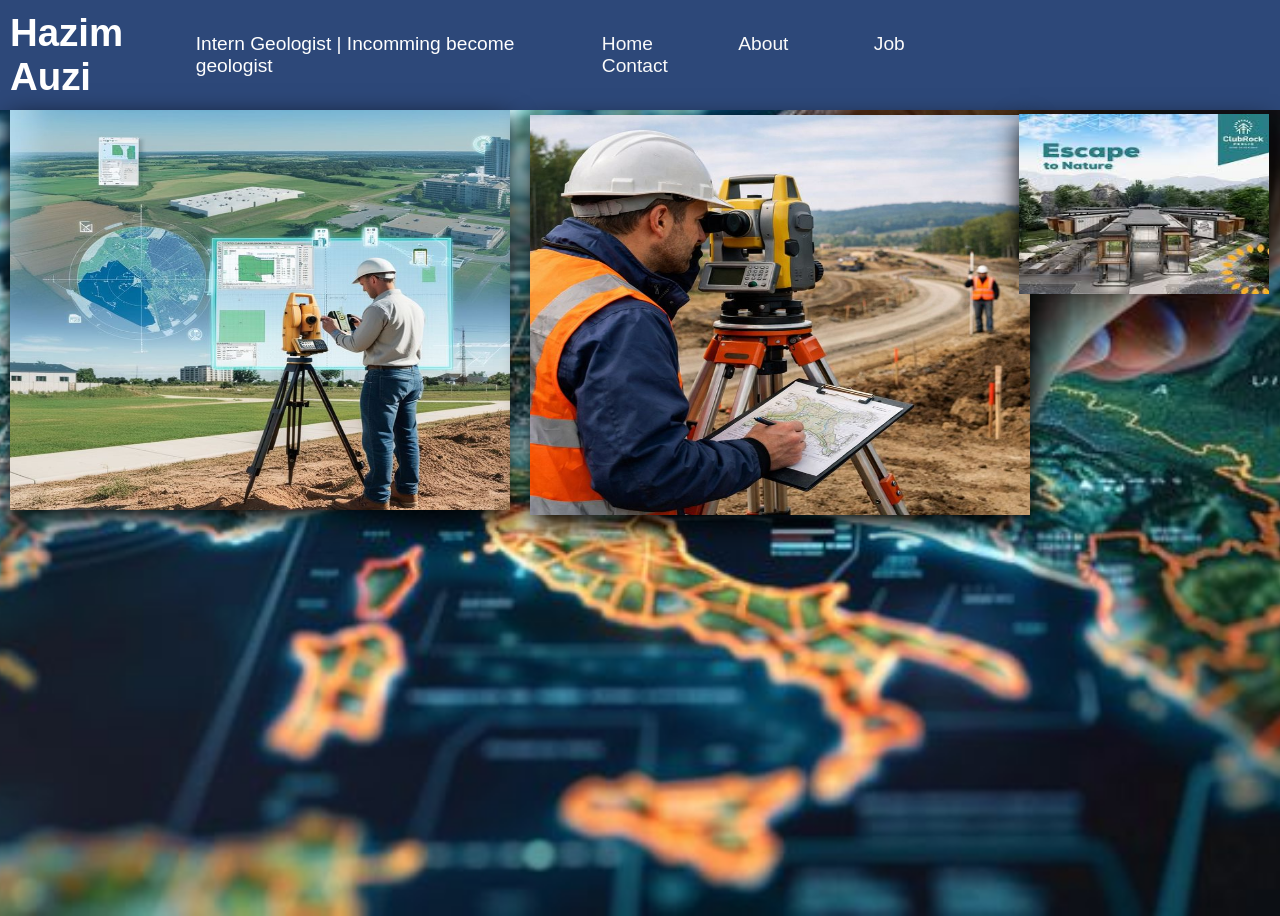
<file: index.html>
<!DOCTYPE html>
<html>
<head>
     <title>My Personal Website (HAZIM AUZI)</title>
     <link rel="stylesheet" href="Assignment.css">
    
</head>

<body>

<header>
    <h1>Hazim Auzi</h1>
    <p> Intern Geologist | Incomming become geologist </p>
    <nav>
        <a href="index.html">Home</a>
        <a href="about.html">About</a>
        <a href="job.html">Job</a>
        <a href="contact.html">Contact</a>
    </nav>
    <section id="home">
    <div class="card-container3">
    <div class="card2">
      <a target="_blank" href="Gambar home 1.jpg">
         <img src="Gambar home 1.jpg" width="500" height="400">
         </section>
         </div>
        </div>

         <section id="home">
    <div class="card-container4">
    <div class="card2">
      <a target="_blank" href="gambar home 2.jpg">
         <img src="gambar home 2.jpg" width="500" height="400">
         </section>
         </div>
        </div>
        
        <section id="home">
    <div class="card-container5">
    <div class="card3">
      <a target="_blank" href="gambar home 3.jpeg">
         <img src="gambar home 3.jpeg" width="250" height="180">
         </section>
         </div>
        </div>
        
         </header>
         </body>
         </html>
</file>
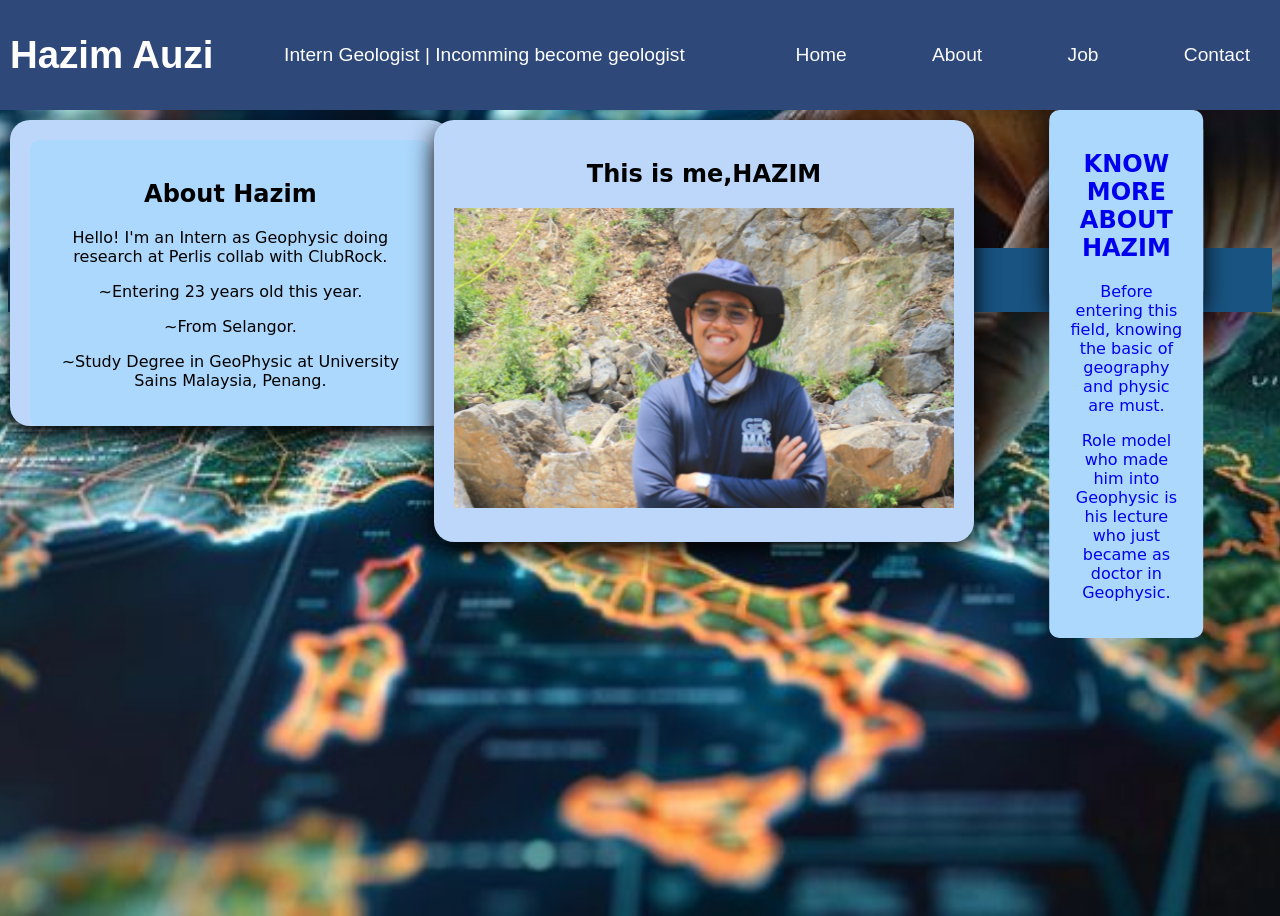
<file: about.html>
<!DOCTYPE html>
<html>
<head>
     <title>My Personal Website (HAZIM AUZI)</title>
     <link rel="stylesheet" href="Assignment.css">
     <title>My Personal Website (HAZIM AUZI)</title>
     <link rel="stylesheet" href="Assignment.css">
    
</head>

<body>

<header>
    <h1>Hazim Auzi</h1>
    <p> Intern Geologist | Incomming become geologist </p>
    <nav>
      <a href="index.html">Home</a>
        <a href="about.html">About</a>
        <a href="job.html">Job</a>
        <a href="contact.html">Contact</a>
    </nav>
</header>

<section id="about">
    <div class="card-container6">
        <div class="card1">
    <div class="box">
        <h2>About Hazim</h2>
        <p>Hello! I'm an Intern as Geophysic doing research at Perlis collab with ClubRock.</p>
        <p id="para1">~Entering 23 years old this year.</p>
        <p id="para1">~From Selangor.</p>
        <p id="para1">~Study Degree in GeoPhysic at University Sains Malaysia, Penang.</p>
    </div></div>
</section>
<section id="about">
    <div class="card-container7">
    <div class="card">
        <h1>This is me,HAZIM</h1>
         <a target="_blank" href="Photo number 1.jpeg">
         <img src="Photo number 1.jpeg" alt="HAZIM" width="500" height="300">
         </div></div></section>
         
           <section id="about"> 
            <div class="card-container8">
            <div class="card4">
                <div class="box">
            <h1>KNOW MORE ABOUT HAZIM</h1>
            <p>Before entering this field, knowing the basic of geography and physic are must.</p>
            <p>Role model who made him into Geophysic is his lecture who just became as doctor in Geophysic.</p>
        </div>
    </div>
</div></div>
</section>



<footer>
    <p>© HAZIM PERSONAL WEBSITE</p>
</footer>
</body>
</html>
</file>
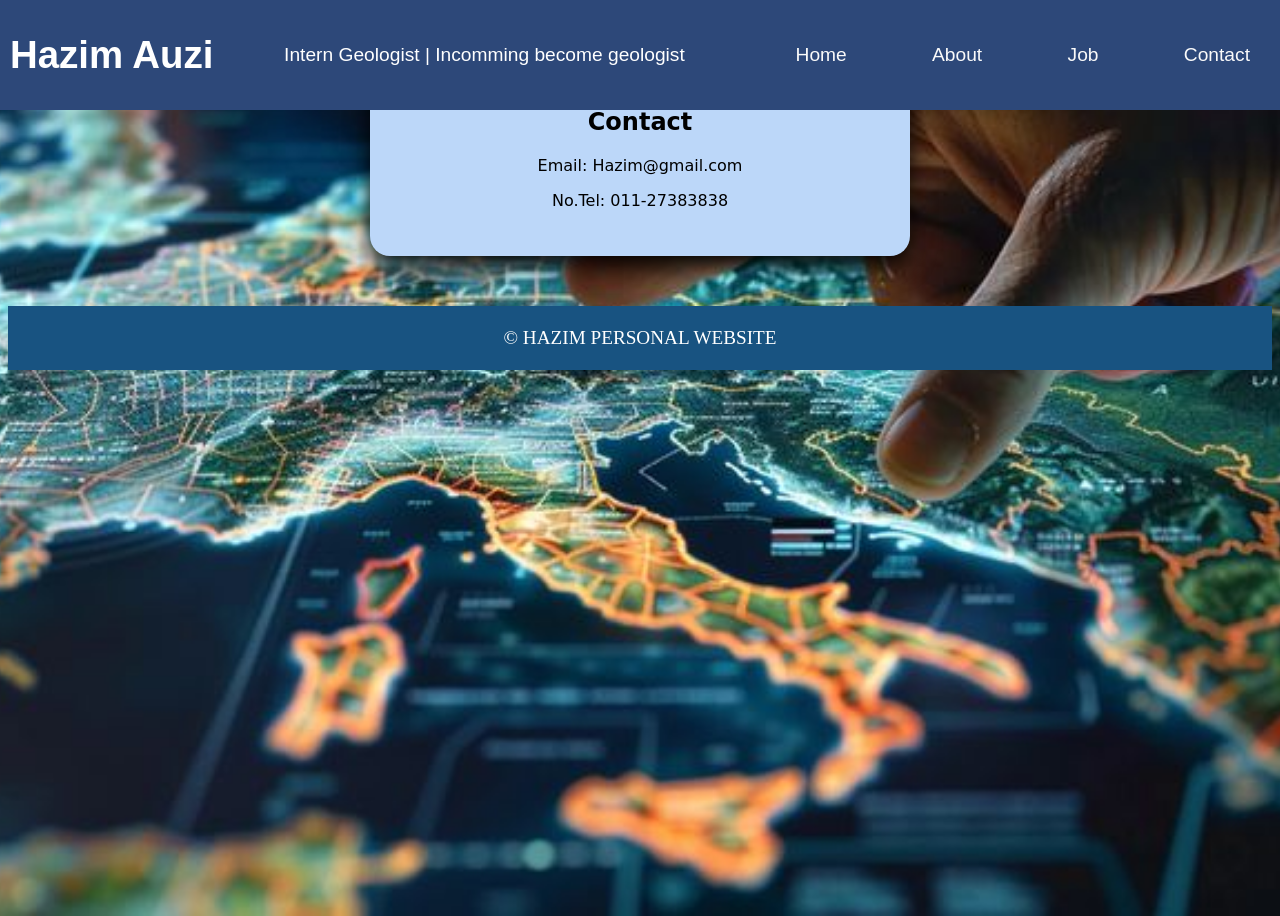
<file: contact.html>
<!DOCTYPE html>
<html>
<head>
     <title>My Personal Website (HAZIM AUZI)</title>
     <link rel="stylesheet" href="Assignment.css">
    
</head>

<body>

<header>
    <h1>Hazim Auzi</h1>
    <p> Intern Geologist | Incomming become geologist </p>
    <nav>
     <a href="index.html">Home</a>
        <a href="about.html">About</a>
        <a href="job.html">Job</a>
        <a href="contact.html">Contact</a>
    </nav></header>
    <section id="contact">
    <div class="card">
        <h1>Contact</h1>
        <p>Email: Hazim@gmail.com</p>
        <p>No.Tel: 011-27383838</p>
    </div>
</section>

<footer>
    <p>© HAZIM PERSONAL WEBSITE</p>
</footer>
</body>
</html>
</file>
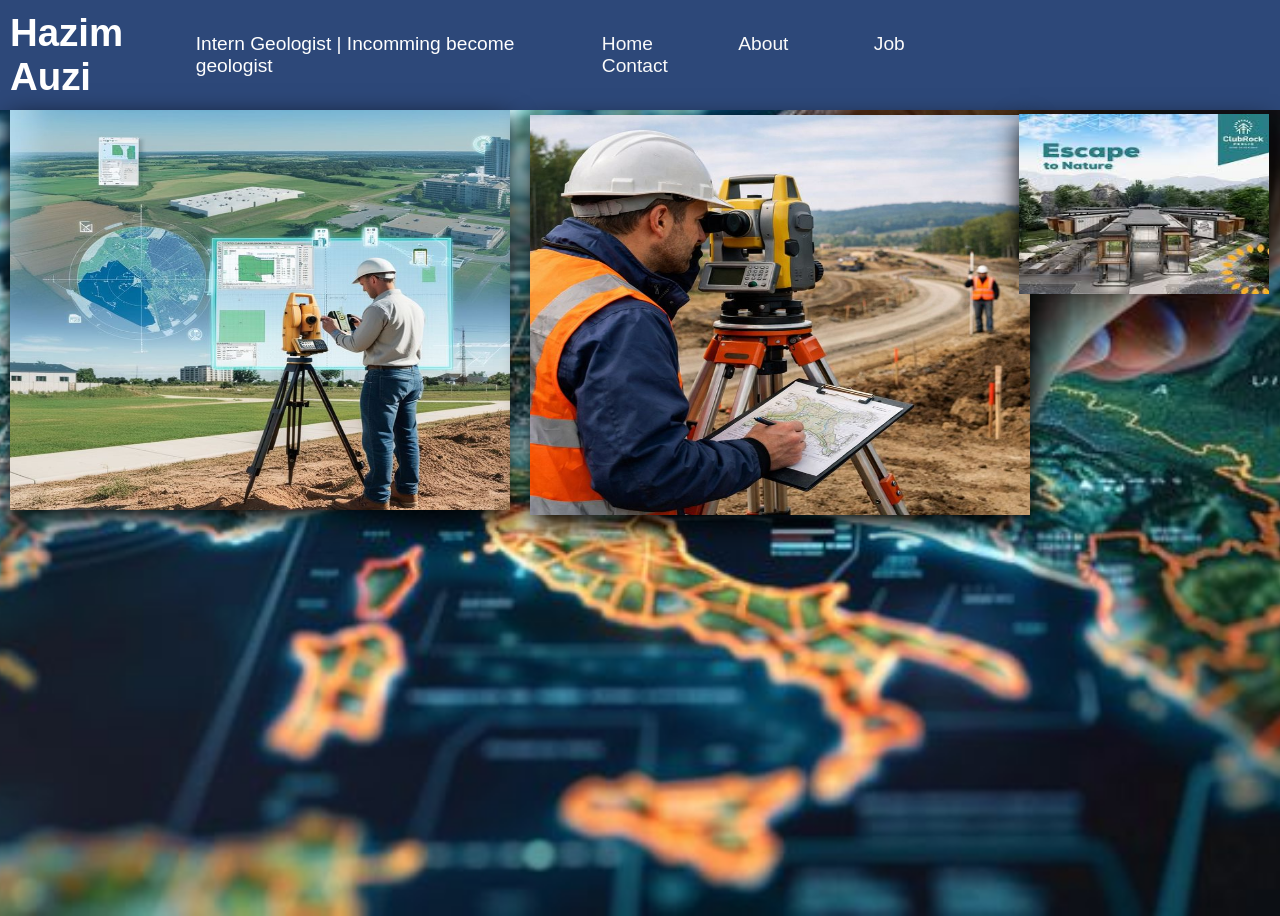
<file: home.html>
<!DOCTYPE html>
<html>
<head>
     <title>My Personal Website (HAZIM AUZI)</title>
     <link rel="stylesheet" href="Assignment.css">
    
</head>

<body>

<header>
    <h1>Hazim Auzi</h1>
    <p> Intern Geologist | Incomming become geologist </p>
    <nav>
        <a href="home.html">Home</a>
        <a href="about.html">About</a>
        <a href="job.html">Job</a>
        <a href="contact.html">Contact</a>
    </nav>
    <section id="home">
    <div class="card-container3">
    <div class="card2">
      <a target="_blank" href="Gambar home 1.jpg">
         <img src="Gambar home 1.jpg" width="500" height="400">
         </section>
         </div>
        </div>

         <section id="home">
    <div class="card-container4">
    <div class="card2">
      <a target="_blank" href="gambar home 2.jpg">
         <img src="gambar home 2.jpg" width="500" height="400">
         </section>
         </div>
        </div>
        
        <section id="home">
    <div class="card-container5">
    <div class="card3">
      <a target="_blank" href="gambar home 3.jpeg">
         <img src="gambar home 3.jpeg" width="250" height="180">
         </section>
         </div>
        </div>
        
         </header>
         </body>
         </html>
</file>
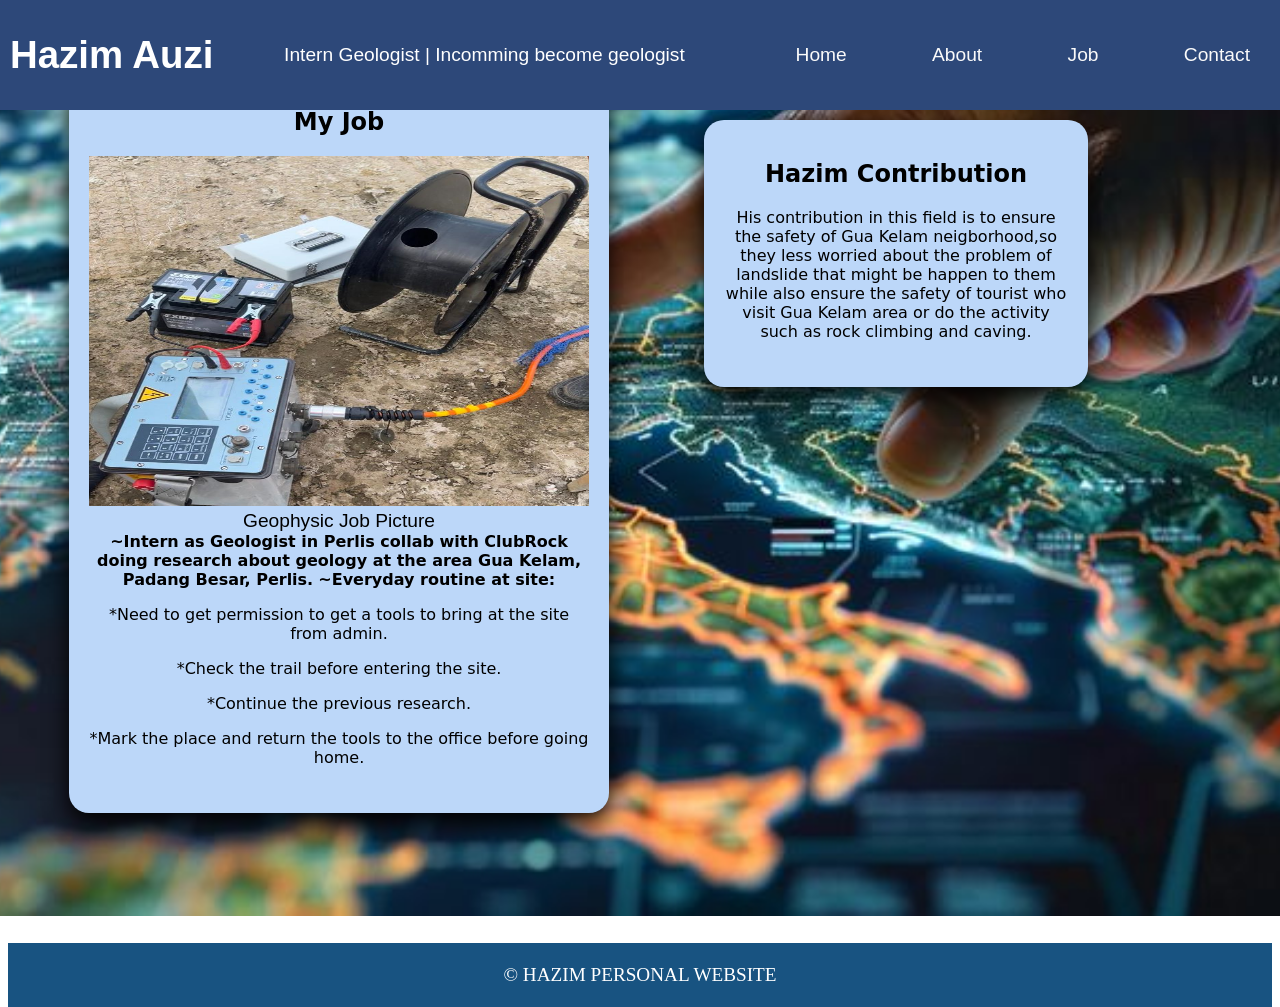
<file: job.html>
<!DOCTYPE html>
<html>
<head>
     <title>My Personal Website (HAZIM AUZI)</title>
     <link rel="stylesheet" href="Assignment.css">
    
</head>

<body>

<header>
    <h1>Hazim Auzi</h1>
    <p> Intern Geologist | Incomming become geologist </p>
    <nav>
      <a href="index.html">Home</a>
        <a href="about.html">About</a>
        <a href="job.html">Job</a>
        <a href="contact.html">Contact</a>
    </nav>
</header>
<section id="job">
    <div class="card-container1">
    <div class="card">
        <h1>My Job</h1>
        <a target="_blank" href="ERT survey.jpeg">
        <img src="ERT survey.jpeg" alt="Geophysic Job Picture" width="500" height="350"></a>
        <div class="desc">Geophysic Job Picture</div>
        <b>~Intern as Geologist in Perlis collab with ClubRock doing research about geology at the area Gua Kelam, Padang Besar, Perlis.</b>
        <b>~Everyday routine at site:</b>
        <p>*Need to get permission to get a tools to bring at the site from admin.</p>
        <p>*Check the trail before entering the site.</p>
        <p>*Continue the previous research.</p>
        <p>*Mark the place and return the tools to the office before going home.</p>
    </div>
</section>
<section id="job">
    <div class="card-container2">
    <div class="card">
        <h1>Hazim Contribution</h1>
        <p>His contribution in this field is to ensure the safety of Gua Kelam neigborhood,so they less worried about the problem of landslide that might be happen to them while also ensure the safety of tourist who visit Gua Kelam area or do the activity such as rock climbing and caving.</p>
    </div>
    </div>
    </div>
</section>
<footer>
    <p>© HAZIM PERSONAL WEBSITE</p>
</footer>
</body>
</html>
</file>
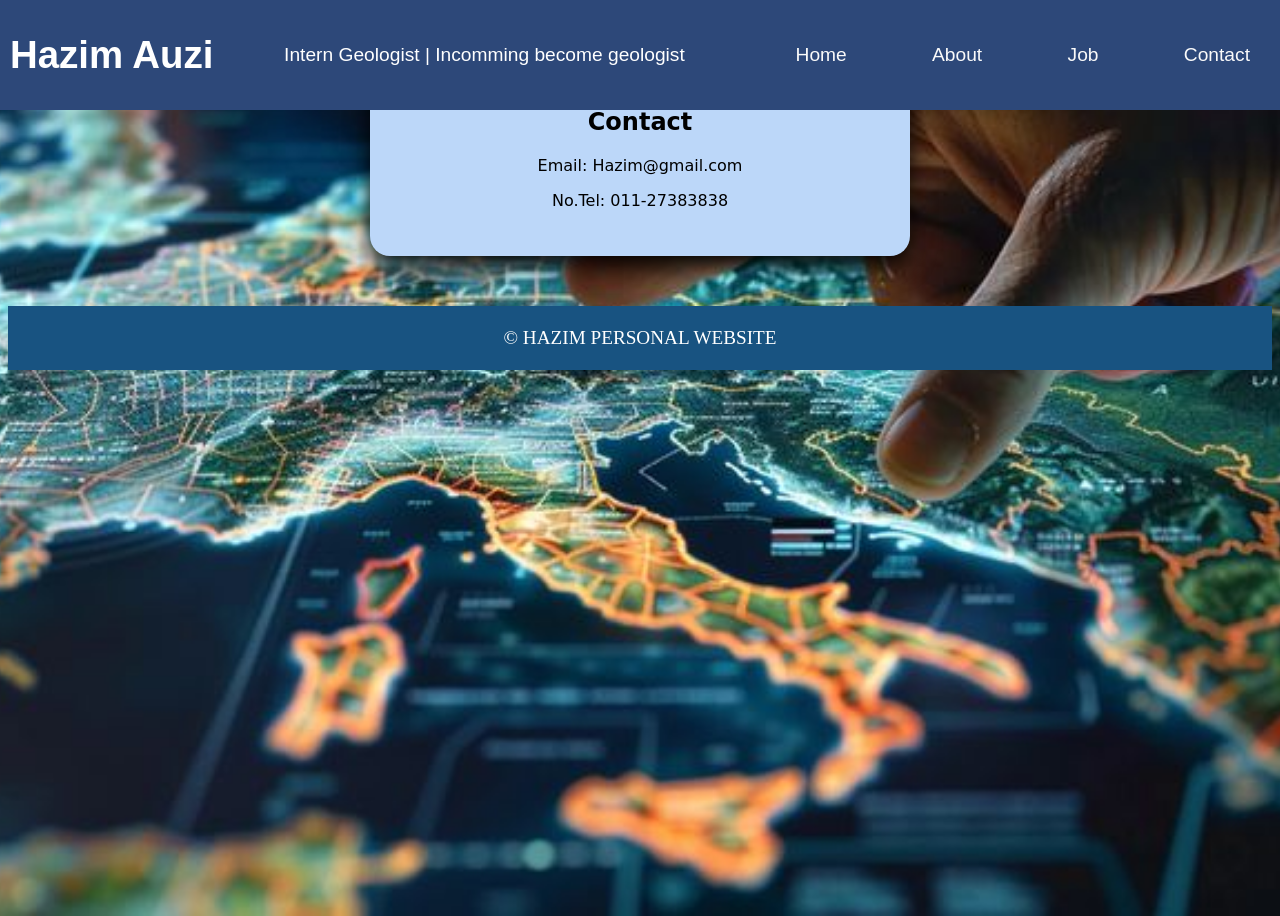
<file: website 1/contact.html>
<!DOCTYPE html>
<html>
<head>
     <title>My Personal Website (HAZIM AUZI)</title>
     <link rel="stylesheet" href="Assignment.css">
    
</head>

<body>

<header>
    <h1>Hazim Auzi</h1>
    <p> Intern Geologist | Incomming become geologist </p>
    <nav>
        <a href="home.html">Home</a>
        <a href="about.html">About</a>
        <a href="job.html">Job</a>
        <a href="contact.html">Contact</a>
    </nav></header>
    <section id="contact">
    <div class="card">
        <h1>Contact</h1>
        <p>Email: Hazim@gmail.com</p>
        <p>No.Tel: 011-27383838</p>
    </div>
</section>

<footer>
    <p>© HAZIM PERSONAL WEBSITE</p>
</footer>
</body>
</html>
</file>
<file: Assignment.css>
* body{ height:100vh;
        background: url("Geo.jpeg") no-repeat center / cover;}
    header {
        background: #2d4879;
        color: white;
        padding: 10px;
        position: absolute;
        top: 0;
        left: 0;
        width: 100%;
        height: 10%;
        display: flex;
        justify-content: space-between;
        align-items: center;
        z-index: 100;
        font-family:Impact, Haettenschweiler, 'Arial Bold', sans-serif;
        font-size: larger;
        font-display: auto;
    
        }
    
        nav a {
            color: #fafafa;
            margin: 40px;
            text-decoration: none;
            font-family:Verdana, Geneva, Tahoma, sans-serif;
        }
        section {
            padding: 40px;
            align-items: right;
        }
        .desc {
        text-align: center;
        color:oklab(0% 0 0);
        font-family: 'Arial Bold', sans-serif;
        font-size:larger;}
        
      .container{
        display: flex;
        gap: 10px;
        padding: 20px;
      }
      .card-container1 {
        display: grid;
        grid-template-columns: 1fr 1fr;
        gap: 20px;}

        .card-container2 {
        display: grid;
        grid-template-columns: -2fr -2fr;
        gap: 20px;
        position: absolute;
        top: 100px;
        left: 70%;
        transform: translateX(-50%);}
    
        .card-container3 {
        display: grid;
        grid-template-columns: -2fr -2fr;
        gap: 20px;
        position: absolute;
        top: 110px;
        left: 20%;
        transform: translateX(-50%);}

         .card-container4 {
        display: grid;
        grid-template-columns: -2fr -2fr;
        gap: 20px;
        position: absolute;
        top: 95px;
        left: 60%;
        transform: translateX(-50%);}
        .card-container5 {
        display: grid;
        grid-template-columns: -2fr -2fr;
        gap: 110px;
        position: absolute;
        top: 4px;
        left: 88%;
        transform: translateX(-50%);}
         .card-container6 {
        display: grid;
        grid-template-columns: -2fr -2fr;
        gap: 20px;
        position: absolute;
        top: 110px;
        left: 18%;
        transform: translateX(-50%);}
         .card-container7 {
        display: grid;
        grid-template-columns: -2fr -2fr;
        gap: 20px;
        position: absolute;
        top: 100px;
        left: 55%;
        transform: translateX(-50%);}
        .card-container8 {
        display: grid;
        grid-template-columns: -2fr -2fr;
        gap: 15px;
        position: absolute;
        top: 110px;
        left: 88%;
        transform: translateX(-50%);}
    
      .box{
        flex: 1;
    padding: 20px;
    background: #acd8fd;
    border-radius:10px;}
        
        .div {width:300px;
            border:15px #acd8fd;
            padding:30px;
            margin: 20px;
            font-family: 'Courier New', Courier, monospace;}
        
        .card {
            background: #bcd7f9;
            margin: 10px auto;
            margin-top: 20px;
            padding: 20px;
            max-width: 500px;
            border-radius: 20px;
            top: 10px;
            left: 0;
            right: 0;
            bottom: 10px;
            font-family: system-ui, -apple-system, BlinkMacSystemFont, 'Segoe UI', Roboto, Oxygen, Ubuntu, Cantarell, 'Open Sans', 'Helvetica Neue', sans-serif;
            box-shadow:0 10px 25px rgba(0, 0, 0, 15);
            text-align:center;
            padding-bottom: 30px;
        
        }
         .card1 {
            background: #bcd7f9;
            margin: 10px auto;
            margin-top: 10px;
            padding: 20px;
            max-width: 400px;
            border-radius: 20px;
            top: 0px;
            left: 0;
            right: 0;
            bottom: 0px;
            font-family: system-ui, -apple-system, BlinkMacSystemFont, 'Segoe UI', Roboto, Oxygen, Ubuntu, Cantarell, 'Open Sans', 'Helvetica Neue', sans-serif;
            box-shadow:0 10px 25px rgba(0, 0, 0, 15);
            text-align:center;
            padding-bottom: 0px;
        
        }
        
        .card2 {
            background: #bcd7f9;
            margin: 0px auto;
            margin-top: 0px;
            padding: 0px;
            max-width: 500px;
            max-height: 400px;
            border-radius: 0px;
            top: 0px;
            left: 0;
            right: 0;
            bottom: 0px;
            font-family: system-ui, -apple-system, BlinkMacSystemFont, 'Segoe UI', Roboto, Oxygen, Ubuntu, Cantarell, 'Open Sans', 'Helvetica Neue', sans-serif;
            box-shadow:0 10px 25px rgba(0, 0, 0, 15);
            text-align:center;
        
        }
        .card3 {
            background: #bcd7f9;
            margin: 0px auto;
            margin-top: 0px;
            padding: 0px;
            max-width: 500px;
            max-height: 150px;
            border-radius: 0px;
            top: 0px;
            left: 0;
            right: 0;
            bottom: 0px;
            font-family: system-ui, -apple-system, BlinkMacSystemFont, 'Segoe UI', Roboto, Oxygen, Ubuntu, Cantarell, 'Open Sans', 'Helvetica Neue', sans-serif;
            box-shadow:0 10px 25px rgba(0, 0, 0, 15);
            text-align:center;
        
        }
        .card4 {
            background: #bcd7f9;
            margin: 0px auto;
            margin-top: 0px;
            padding: 0px;
            max-width: 900px;
            max-height: 200px;
            border-radius: 20px;
            top: 0px;
            left: 0;
            right: 0;
            bottom: 0px;
            font-family: system-ui, -apple-system, BlinkMacSystemFont, 'Segoe UI', Roboto, Oxygen, Ubuntu, Cantarell, 'Open Sans', 'Helvetica Neue', sans-serif;
            box-shadow:0 10px 25px rgba(0, 0, 0, 15);
            text-align:center;
        
        }
        
        
            footer {
            background: hsl(206, 68%, 30%);
            color: white;
            padding: 2px;
            align-items: center;
            max-width:100%;
            text-align: center;
            font-family: Cambria, Cochin, Georgia, Times, 'Times New Roman', serif;
            font-size: larger;
        }
        .btn {
  padding: 10px 20px;
  background-color: blue;
  color: white;
  text-decoration: none;
  border-radius: 5px;
}
</style>
</file>
<file: website 1/Assignment.css>
* body{ height:100vh;
        background: url("Geo.jpeg") no-repeat center / cover;}
    header {
        background: #2d4879;
        color: white;
        padding: 10px;
        position: absolute;
        top: 0;
        left: 0;
        width: 100%;
        height: 10%;
        display: flex;
        justify-content: space-between;
        align-items: center;
        z-index: 100;
        font-family:Impact, Haettenschweiler, 'Arial Bold', sans-serif;
        font-size: larger;
        font-display: auto;
    
        }
    
        nav a {
            color: #fafafa;
            margin: 40px;
            text-decoration: none;
            font-family:Verdana, Geneva, Tahoma, sans-serif;
        }
        section {
            padding: 40px;
            align-items: right;
        }
        .desc {
        text-align: center;
        color:oklab(0% 0 0);
        font-family: 'Arial Bold', sans-serif;
        font-size:larger;}
        
      .container{
        display: flex;
        gap: 10px;
        padding: 20px;
      }
      .card-container1 {
        display: grid;
        grid-template-columns: 1fr 1fr;
        gap: 20px;}

        .card-container2 {
        display: grid;
        grid-template-columns: -2fr -2fr;
        gap: 20px;
        position: absolute;
        top: 100px;
        left: 70%;
        transform: translateX(-50%);}
    
        .card-container3 {
        display: grid;
        grid-template-columns: -2fr -2fr;
        gap: 20px;
        position: absolute;
        top: 110px;
        left: 20%;
        transform: translateX(-50%);}

         .card-container4 {
        display: grid;
        grid-template-columns: -2fr -2fr;
        gap: 20px;
        position: absolute;
        top: 95px;
        left: 60%;
        transform: translateX(-50%);}
        .card-container5 {
        display: grid;
        grid-template-columns: -2fr -2fr;
        gap: 110px;
        position: absolute;
        top: 4px;
        left: 88%;
        transform: translateX(-50%);}
         .card-container6 {
        display: grid;
        grid-template-columns: -2fr -2fr;
        gap: 20px;
        position: absolute;
        top: 110px;
        left: 18%;
        transform: translateX(-50%);}
         .card-container7 {
        display: grid;
        grid-template-columns: -2fr -2fr;
        gap: 20px;
        position: absolute;
        top: 100px;
        left: 55%;
        transform: translateX(-50%);}
        .card-container8 {
        display: grid;
        grid-template-columns: -2fr -2fr;
        gap: 15px;
        position: absolute;
        top: 110px;
        left: 88%;
        transform: translateX(-50%);}
    
      .box{
        flex: 1;
    padding: 20px;
    background: #acd8fd;
    border-radius:10px;}
        
        .div {width:300px;
            border:15px #acd8fd;
            padding:30px;
            margin: 20px;
            font-family: 'Courier New', Courier, monospace;}
        
        .card {
            background: #bcd7f9;
            margin: 10px auto;
            margin-top: 20px;
            padding: 20px;
            max-width: 500px;
            border-radius: 20px;
            top: 10px;
            left: 0;
            right: 0;
            bottom: 10px;
            font-family: system-ui, -apple-system, BlinkMacSystemFont, 'Segoe UI', Roboto, Oxygen, Ubuntu, Cantarell, 'Open Sans', 'Helvetica Neue', sans-serif;
            box-shadow:0 10px 25px rgba(0, 0, 0, 15);
            text-align:center;
            padding-bottom: 30px;
        
        }
         .card1 {
            background: #bcd7f9;
            margin: 10px auto;
            margin-top: 10px;
            padding: 20px;
            max-width: 400px;
            border-radius: 20px;
            top: 0px;
            left: 0;
            right: 0;
            bottom: 0px;
            font-family: system-ui, -apple-system, BlinkMacSystemFont, 'Segoe UI', Roboto, Oxygen, Ubuntu, Cantarell, 'Open Sans', 'Helvetica Neue', sans-serif;
            box-shadow:0 10px 25px rgba(0, 0, 0, 15);
            text-align:center;
            padding-bottom: 0px;
        
        }
        
        .card2 {
            background: #bcd7f9;
            margin: 0px auto;
            margin-top: 0px;
            padding: 0px;
            max-width: 500px;
            max-height: 400px;
            border-radius: 0px;
            top: 0px;
            left: 0;
            right: 0;
            bottom: 0px;
            font-family: system-ui, -apple-system, BlinkMacSystemFont, 'Segoe UI', Roboto, Oxygen, Ubuntu, Cantarell, 'Open Sans', 'Helvetica Neue', sans-serif;
            box-shadow:0 10px 25px rgba(0, 0, 0, 15);
            text-align:center;
        
        }
        .card3 {
            background: #bcd7f9;
            margin: 0px auto;
            margin-top: 0px;
            padding: 0px;
            max-width: 500px;
            max-height: 150px;
            border-radius: 0px;
            top: 0px;
            left: 0;
            right: 0;
            bottom: 0px;
            font-family: system-ui, -apple-system, BlinkMacSystemFont, 'Segoe UI', Roboto, Oxygen, Ubuntu, Cantarell, 'Open Sans', 'Helvetica Neue', sans-serif;
            box-shadow:0 10px 25px rgba(0, 0, 0, 15);
            text-align:center;
        
        }
        .card4 {
            background: #bcd7f9;
            margin: 0px auto;
            margin-top: 0px;
            padding: 0px;
            max-width: 900px;
            max-height: 200px;
            border-radius: 20px;
            top: 0px;
            left: 0;
            right: 0;
            bottom: 0px;
            font-family: system-ui, -apple-system, BlinkMacSystemFont, 'Segoe UI', Roboto, Oxygen, Ubuntu, Cantarell, 'Open Sans', 'Helvetica Neue', sans-serif;
            box-shadow:0 10px 25px rgba(0, 0, 0, 15);
            text-align:center;
        
        }
        
        
            footer {
            background: hsl(206, 68%, 30%);
            color: white;
            padding: 2px;
            align-items: center;
            max-width:100%;
            text-align: center;
            font-family: Cambria, Cochin, Georgia, Times, 'Times New Roman', serif;
            font-size: larger;
        }
        .btn {
  padding: 10px 20px;
  background-color: blue;
  color: white;
  text-decoration: none;
  border-radius: 5px;
}
</style>
</file>
